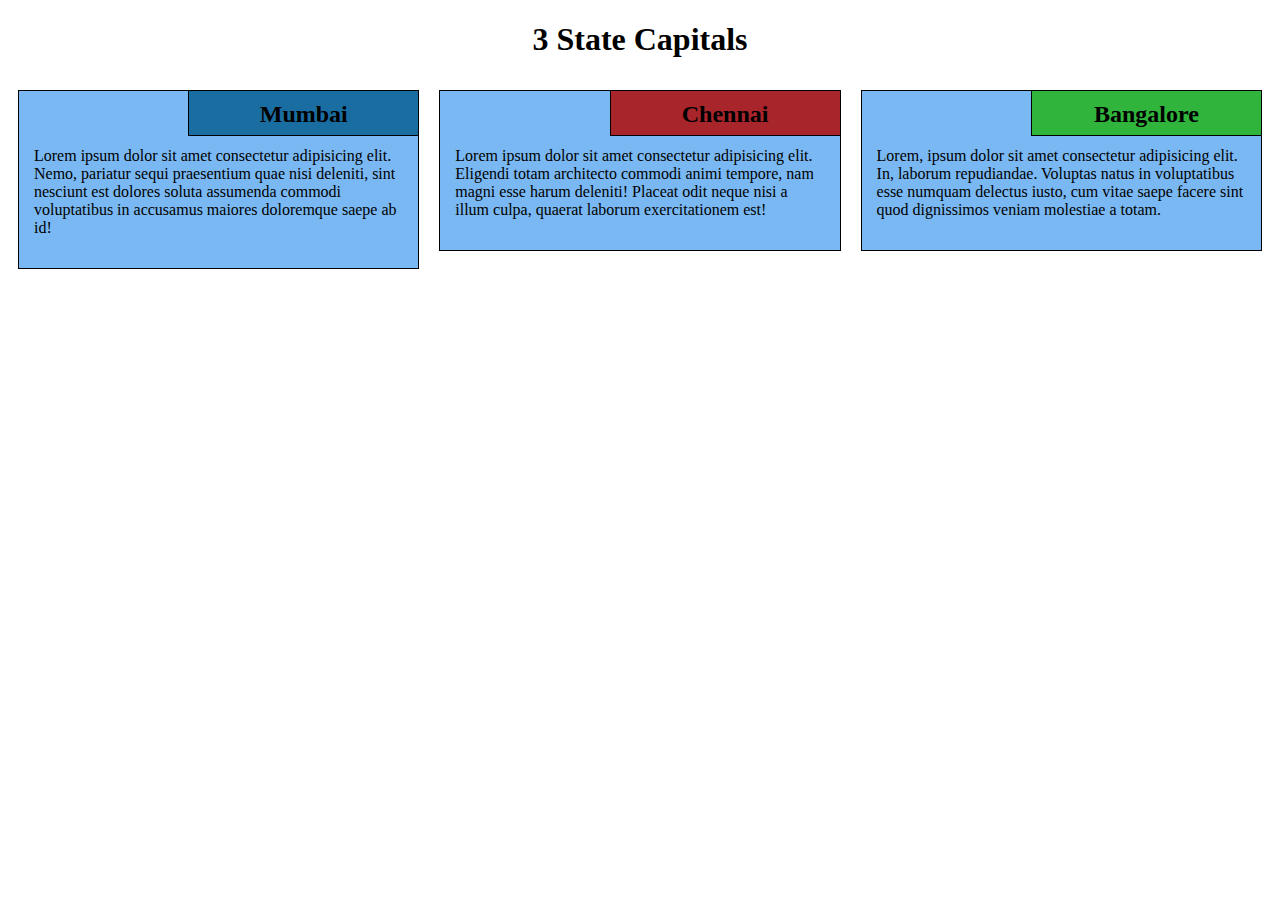
<file: module2-solution/index.html>
<!DOCTYPE html>
<html>
<head>
    <meta charset="utf-8">
    <meta name="viewport" content="width=device-width, initial-scale=1">
    <title>Coursera assignment</title>
    <link rel="stylesheet" href="css/styles.css">
</head>

<body>
    <h1>3 State Capitals</h1>
    <div class="row">
        <div class="col-lg-4 col-md-6 col-sm-12">
            <section class="Mumbai">
                <h2>Mumbai</h2>
                <p>
                    Lorem ipsum dolor sit amet consectetur adipisicing elit. Nemo, pariatur sequi praesentium quae nisi deleniti, sint nesciunt est dolores soluta assumenda commodi voluptatibus in accusamus maiores doloremque saepe ab id!
                </p>
            </section>
        </div>
        <div class="col-lg-4 col-md-6 col-sm-12">
            <section class="Chennai">
                <h2>Chennai</h2>
                <p>
                Lorem ipsum dolor sit amet consectetur adipisicing elit. Eligendi totam architecto commodi animi tempore, nam magni esse harum deleniti! Placeat odit neque nisi a illum culpa, quaerat laborum exercitationem est!   
                </p>
            </section>
        </div>
        <div class="col-lg-4 col-md-12 col-sm-12">
            <section class="Bangalore">
                <h2>Bangalore</h2>
                <p>
                Lorem, ipsum dolor sit amet consectetur adipisicing elit. In, laborum repudiandae. Voluptas natus in voluptatibus esse numquam delectus iusto, cum vitae saepe facere sint quod dignissimos veniam molestiae a totam.   
                </p>
            </section>
        </div>
    </div>
</body>

</html>
</file>
<file: module2-solution/css/styles.css>
* {
    box-sizing: border-box;
    font-family: 'Times New Roman', Times, serif;
}

body {
    background-color: #FFFFFF;
}

h1 {
    text-align: center;
    color: black;
}

section {
    border: 1px solid black;
    background-color: #7ab8f3;
    margin: 10px;
}

section>h2 {
    float: right;
    border-bottom: 1px solid black;
    border-left: 1px solid black;
    margin: 0;
    width: 230px;
    text-align: center;
    font-style: Times;
    font-size: 24px;
    font-weight: bold;
    height: 45px;
    padding-top: 10px;
}

section.Mumbai>h2 {
    background-color: #1a6da1;
}

section.Chennai>h2 {
    background-color: #a8252b;
}

section.Bangalore>h2 {
    background-color: #30b43b;
}

section>p {
    padding: 40px 15px 15px 15px;
}

.row {
    width: 100%;
}


/* Desktop */

@media (min-width: 992px) {
    .col-lg-1, .col-lg-2, .col-lg-3, .col-lg-4, .col-lg-5, .col-lg-6, .col-lg-7, .col-lg-8, .col-lg-9, .col-lg-10, .col-lg-11, .col-lg-12 {
        float: left;
    }
    .col-lg-1 {
        width: 8.33%;
    }
    .col-lg-2 {
        width: 16.66%;
    }
    .col-lg-3 {
        width: 25%;
    }
    .col-lg-4 {
        width: 33.33%;
    }
    .col-lg-5 {
        width: 41.66%;
    }
    .col-lg-6 {
        width: 50%;
    }
    .col-lg-7 {
        width: 58.33%;
    }
    .col-lg-8 {
        width: 66.66%;
    }
    .col-lg-9 {
        width: 74.99%;
    }
    .col-lg-10 {
        width: 83.33%;
    }
    .col-lg-11 {
        width: 91.66%;
    }
    .col-lg-12 {
        width: 100%;
    }
}


/* Tablet*/

@media (min-width: 768px) and (max-width: 991px) {
    .col-md-1, .col-md-2, .col-md-3, .col-md-4, .col-md-5, .col-md-6, .col-md-7, .col-md-8, .col-md-9, .col-md-10, .col-md-11, .col-md-12 {
        float: left;
    }
    .col-md-1 {
        width: 8.33%;
    }
    .col-md-2 {
        width: 16.66%;
    }
    .col-md-3 {
        width: 25%;
    }
    .col-md-4 {
        width: 33.33%;
    }
    .col-md-5 {
        width: 41.66%;
    }
    .col-md-6 {
        width: 50%;
    }
    .col-md-7 {
        width: 58.33%;
    }
    .col-md-8 {
        width: 66.66%;
    }
    .col-md-9 {
        width: 74.99%;
    }
    .col-md-10 {
        width: 83.33%;
    }
    .col-md-11 {
        width: 91.66%;
    }
    .col-md-12 {
        width: 100%;
    }
}


/* Mobile*/

@media (max-width: 767px) {
    .col-sm-1, .col-sm-2, .col-sm-3, .col-sm-4, .col-sm-5, .col-sm-6, .col-sm-7, .col-sm-8, .col-sm-9, .col-sm-10, .col-sm-11, .col-sm-12 {
        float: left;
    }
    .col-sm-1 {
        width: 8.33%;
    }
    .col-sm-2 {
        width: 16.66%;
    }
    .col-sm-3 {
        width: 25%;
    }
    .col-sm-4 {
        width: 33.33%;
    }
    .col-sm-5 {
        width: 41.66%;
    }
    .col-sm-6 {
        width: 50%;
    }
    .col-sm-7 {
        width: 58.33%;
    }
    .col-sm-8 {
        width: 66.66%;
    }
    .col-sm-9 {
        width: 74.99%;
    }
    .col-sm-10 {
        width: 83.33%;
    }
    .col-sm-11 {
        width: 91.66%;
    }
    .col-sm-12 {
        width: 100%;
    }
}
</file>
